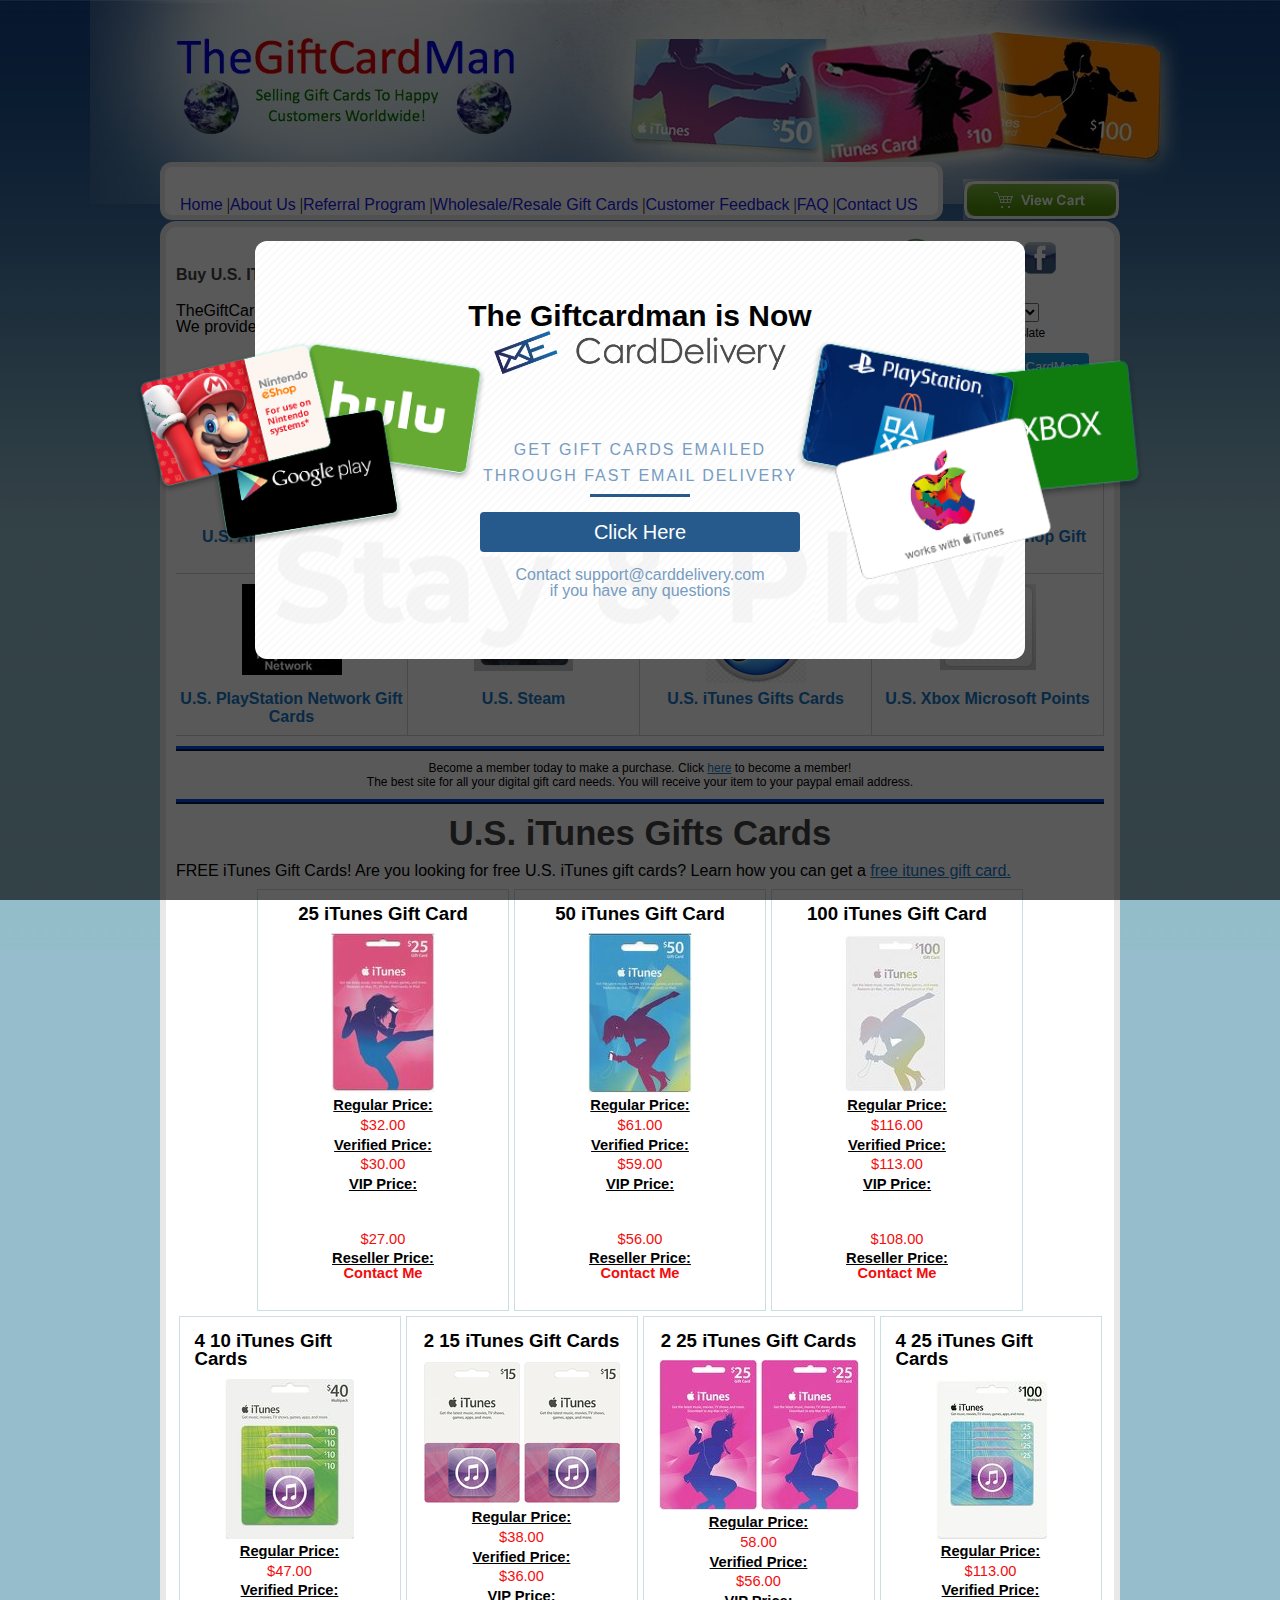
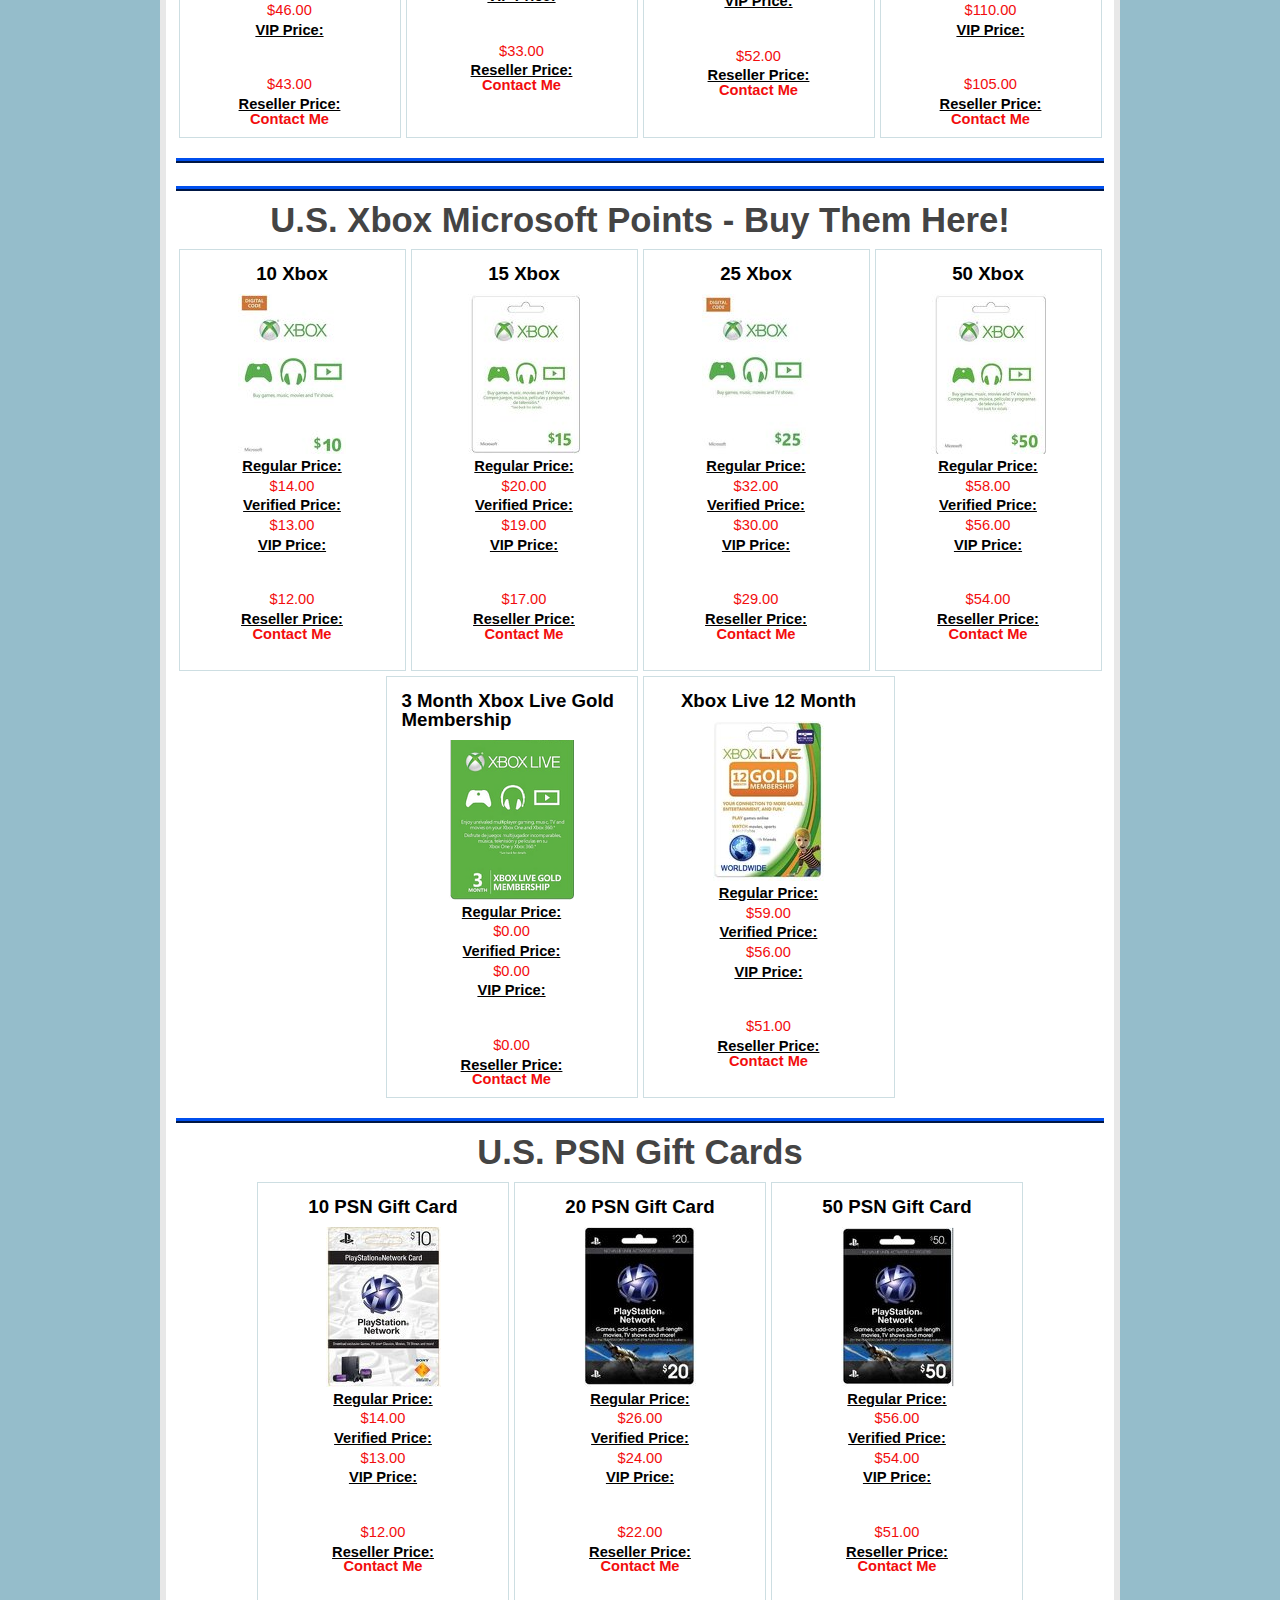
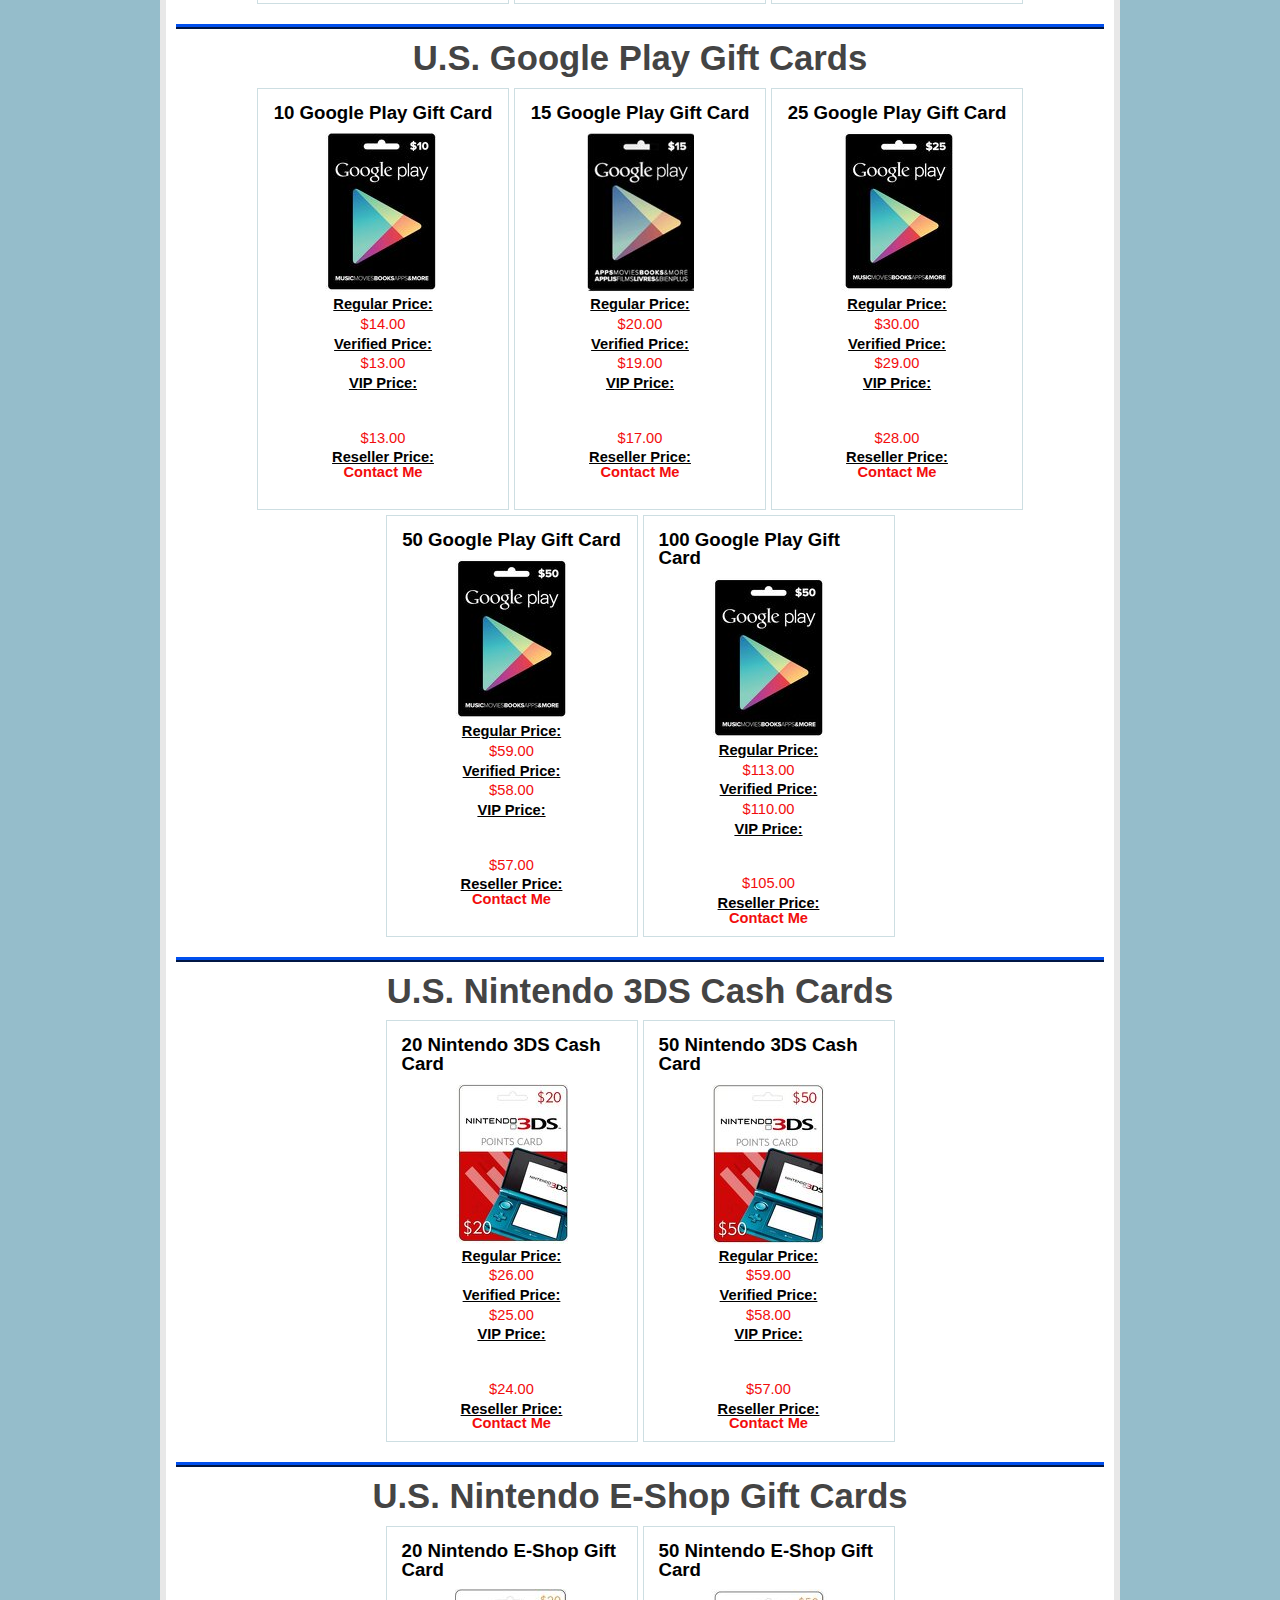
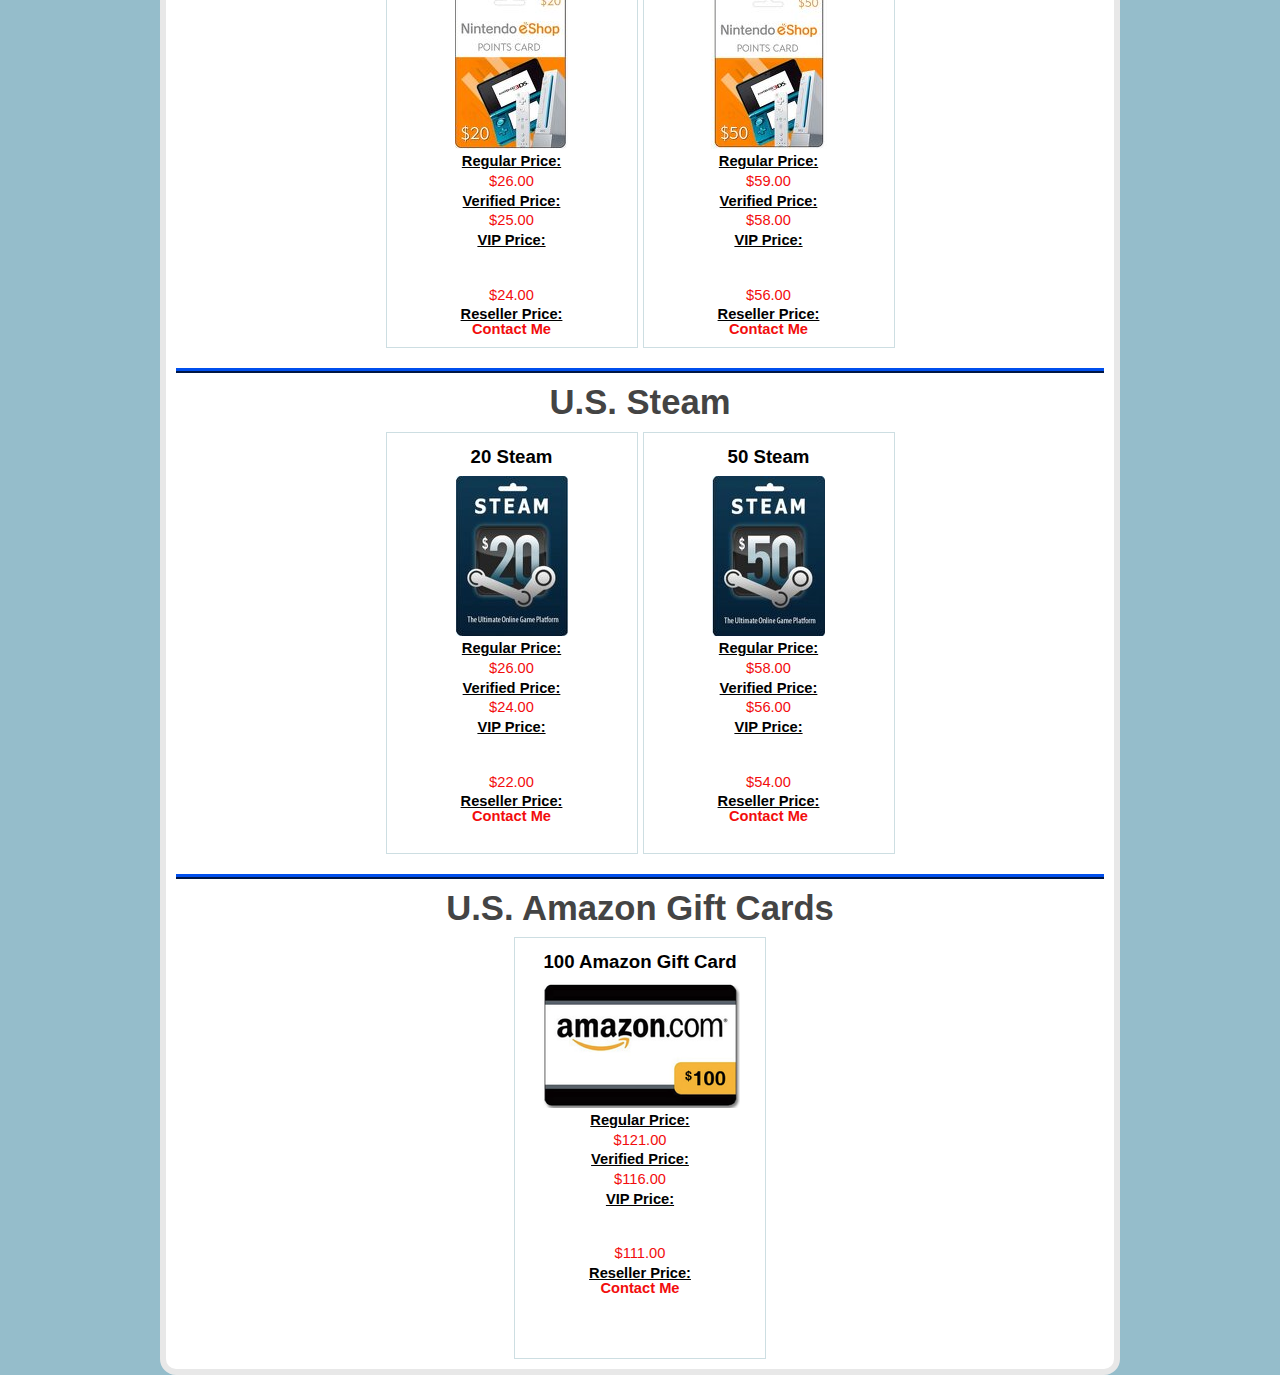
<file: index.html>
<!doctype html>
<html lang="en">
<head>
    <meta charset="UTF-8">
    <meta name="viewport"
          content="width=device-width, user-scalable=no, initial-scale=1.0, maximum-scale=1.0, minimum-scale=1.0">
    <meta http-equiv="X-UA-Compatible" content="ie=edge">
    <meta http-equiv="Content-Type" content="text/html; charset=UTF-8">
    <meta name="robots" content="all">
    <meta name="revisit-after" content="1 day">
    <meta name="keywords" content="100 Amazon Gift Card">
    <meta name="description" content="100 iTunes Gift Card">
    <meta name="google-site-verification" content="bdYinHt6f5R8F35tNb9JgwyS_Q4tJXTi-Qw-qwZHgeQ">
    <meta property="og:type" content="website" id="wf-meta-tag-og:type">
    <meta property="og:title" content="1001 25 iTunes Gift Card, US iTunes Gift Cards - Buy iTunes Gift Cards US"
          id="wf-meta-tag-og:title">
    <meta property="og:description" content="100 iTunes Gift Card" id="wf-meta-tag-og:description">
    <meta property="og:image" content="http://www.thegiftcardman.com/uploaded/images/25iTunes.jpg">
    <meta property="og:site_name" content="Play station, Nintendo and Xbox card codes." id="wf-meta-tag-og:site_name">
    <meta property="og:url" content="http://www.thegiftcardman.com/Home.html" id="wf-meta-tag-og:url">
    <title>1001 25 iTunes Gift Card, US iTunes Gift Cards - Buy iTunes Gift Cards US</title>
    <link rel="stylesheet" href="stylesheets/screen.css">
    <link rel="stylesheet" href="stylesheets/index.css">
</head>
<body>
<div class="crossing-popup-wrapper">
    <div class="crossing-popup">
        <div class="popup-header">The Giftcardman is Now</div>
        <div class="popup-logo"><img src="./assets/images/carddelivery-logo.png" alt=""></div>
        <img src="./assets/images/lt-cards.png" alt="" class="lt-cards">
        <img src="./assets/images/rt-cards.png" alt="" class="rt-cards">
        <div class="popup-info">
            <span class="popup-large-text">Get gift cards emailed</span>
            <span class="popup-large-text">Through fast email delivery</span>
            <div class="popup-devider"></div>
            <a href="https://carddelivery.com" class="popup-button">Click Here</a>
            <span class="popup-small-text" style="margin-top: 15px">
                    Contact support@carddelivery.com
                </span>
            <span class="popup-small-text">
                    if you have any questions
                </span>
        </div>
    </div>
</div>

<div class="fullWrapper">
    <header>
        <div class="controls-wrapper">
            <div class="controls">
                <nav>
                    <a href="">Home</a>
                    |<a href="">About Us</a>
                    |<a href="">Referral Program</a>
                    |<a href="">Wholesale/Resale Gift Cards</a>
                    |<a href="">Customer Feedback</a>
                    |<a href="">FAQ</a>
                    |<a href="">Contact US</a>
                </nav>
                <img src="./assets/images/viewcart.png" alt="" class="cart-btn">
            </div>
        </div>
    </header>

    <main>
        <div class="info-block">
            <div class="info">
                <div class="title">Buy U.S. ITunes Gift Cards</div>
                <div class="content">
                    TheGiftCardMan.com is where you can buy U.S. iTunes gift cards online. Looking for US itunes?</br>
                    We provide international service. You receive your iTunes gift cards digitally.
                </div>
            </div>
            <div class="soc">
                <div class="item">
                    <img src="./assets/images/callme.png" style="width: 124px; height: 46px" alt="">
                    <img src="./assets/images/facebook.png" style="width: 40px;height: 42px" alt="">
                </div>
                <div class="item">
                    <div class="select language"></div>
                </div>
                <div class="item">
                    <div class="google">
                        <select name="" id="">
                            <option value="">Select Language</option>
                        </select>
                        <div class="google-info">
                            <span>Powered by </span>
                            <img src="./assets/images/google.png" alt="">
                            <div style="font-size: 12px; font-width: bolder;">Translate</div>
                        </div>
                    </div>
                </div>

                <div class="item">
                    <div class="twitter">
                        <img src="./assets/images/twitter.png" alt="">
                        <span>Follow <b>@TheGiftCardMan</b></span>
                    </div>
                </div>
            </div>
        </div>

        <div class="partners">
            <div class="col">
                <div class="item">
                    <img src="./assets/images/getthumb.png" alt="">
                    <div class="link">
                        U.S. Amazon Gift Cards
                    </div>
                </div>
                <div class="item">
                    <img src="./assets/images/playstation.jpeg" alt="">
                    <div class="link">
                        U.S. PlayStation Network Gift Cards
                    </div>
                </div>
            </div>
            <div class="col">
                <div class="item">
                    <img src="./assets/images/playmarket.png" alt="">
                    <div class="link">
                        U.S. Google Play Gift <br>Cards
                    </div>
                </div>
                <div class="item">
                    <img src="./assets/images/ussteam.jpeg" alt="">
                    <div class="link">
                        U.S. Steam
                    </div>
                </div>
            </div>
            <div class="col">
                <div class="item">
                    <img src="./assets/images/nintendo.png" alt="">
                    <div class="link">
                        U.S. Nintendo 3DS Cash Cards
                    </div>
                </div>
                <div class="item">
                    <img src="./assets/images/itunes.png" alt="">
                    <div class="link">
                        U.S. iTunes Gifts Cards
                    </div>
                </div>
            </div>
            <div class="col">
                <div class="item">
                    <img src="./assets/images/nintendoShop.jpeg" alt="">
                    <div class="link">
                        U.S. Nintendo E-Shop Gift Cards
                    </div>
                </div>
                <div class="item">
                    <img src="./assets/images/xbox.jpeg" alt="">
                    <div class="link">
                        U.S. Xbox Microsoft Points
                    </div>
                </div>
            </div>
        </div>
        <div class="purchase-info">
            <p>Become a member today to make a purchase. Click <a href="#">here</a> to become a member!</p>
            <p>The best site for all your digital gift card needs. You will receive your item to your paypal email
                address.</p>
        </div>

        <div class="products">
            <div class="block">
                <h1 class="block-title">U.S. iTunes Gifts Cards</h1>
                <div class="block-info">
                    FREE iTunes Gift Cards! Are you looking for free U.S. iTunes gift cards? Learn how you can get a
                    <a href="#">free itunes gift card.</a>
                </div>

                <div class="items">
                    <div class="row">
                        <div class="item">
                            <meta itemprop="description" content="Give the gift of one-stop entertainment. Each code is redeemable for music, movies, TV shows, games, apps, and more on the iTunes Store, the iBookstore, the App Store, and the Mac App Store. &nbsp; • Code delivered via email. • Compatible with iTunes for Mac or Windows. • No returns or refunds on iTunes Gift Cards. • Good for the U.S. iTunes Store only. ">
                            <meta itemprop="sku" content="1001">
                            <link itemprop="url" href="https://www.thegiftcardman.com/m7/1001--25-itunes-gift-card.html">
                            <div class="name">25 iTunes Gift Card</div>
                            <img
                                src="./assets/images/25itunes.jpeg"
                                title="25 iTunes Gift Card"
                                alt="25 iTunes Gift Card"
                            >
                            <u class="price-title">Regular Price:</u>
                            <div class="price">$32.00</div>
                            <u class="price-title">Verified Price:</u>
                            <div class="price">$30.00</div>
                            <u class="price-title">VIP Price:</u>
                            <div class="price" style="margin-top: 40px">$27.00</div>
                            <u class="price-title">Reseller Price:</u>
                            <div class="contact">Contact Me</div>
                        </div>

                        <div class="item">
                            <meta itemprop="description" content="Take your gaming to the next level with the exclusive content and exciting downloads of PlayStation Plus. This subscription card puts 3 months' worth of full-game trials, exclusive offers, free games, early demos and betas and much more right at your fingertips — and right through your PlayStation 3, PlayStation 4 and PS Vita — for the incredible gaming experience you've always wanted. &nbsp; Get ready to enjoy an array of thrilling features that are available exclusively to PlayStation Plus members. Access exciting new titles each month that are added to the Instant Game Collection. Save up to 3GB of your gaming data with the online game save storage, save time with automatic game updates and enjoy early access to select betas and game demos. Get ready for premium features, thrilling games and amazing discounts as a PlayStation Plus member. &nbsp; •New Games every month with Instant Game Collection. •Next-generation online multiplayer on the PS4 system. •One membership will extend to your PS4, PS3, and PS Vita systems. •Free hit games on your PS4, PS3, and PS Vita systems, with new free games added every month •Online Multiplayer on the PS4 system •One membership works across PS4, PS3 and PS Vita systems •PS Plus Membership can be stacked •E-mail Delivery ">
                            <meta itemprop="sku" content="1002">
                            <link itemprop="url" href="https://www.thegiftcardman.com/m7/1002--50-itunes-gift-card.html">
                            <div class="name">50 iTunes Gift Card</div>
                            <img
                                src="./assets/images/50itunes.jpeg"
                                title="50 iTunes Gift Card"
                                alt="50 iTunes Gift Card"
                            >
                            <u class="price-title">Regular Price:</u>
                            <div class="price">$61.00</div>
                            <u class="price-title">Verified Price:</u>
                            <div class="price">$59.00</div>
                            <u class="price-title">VIP Price:</u>
                            <div class="price" style="margin-top: 40px">$56.00</div>
                            <u class="price-title">Reseller Price:</u>
                            <div class="contact">Contact Me</div>
                        </div>

                        <div class="item">
                            <meta itemprop="description" content="Give the gift of one-stop entertainment. Each code is redeemable for music, movies, TV shows, games, apps, and more on the iTunes Store, the iBookstore, the App Store, and the Mac App Store. &nbsp; • Code delivered via email. • Compatible with iTunes for Mac or Windows. • No returns or refunds on iTunes Gift Cards. • Good for the U.S. iTunes Store only. ">
                            <meta itemprop="sku" content="1003">
                            <link itemprop="url" href="https://www.thegiftcardman.com/m7/1003--100-itunes-gift-card.html">
                            <div class="name">100 iTunes Gift Card</div>
                            <img
                                src="./assets/images/100itunes.jpeg"
                                title="100 iTunes Gift Card"
                                alt="100 iTunes Gift Card"
                            >
                            <u class="price-title">Regular Price:</u>
                            <div class="price">$116.00</div>
                            <u class="price-title">Verified Price:</u>
                            <div class="price">$113.00</div>
                            <u class="price-title">VIP Price:</u>
                            <div class="price" style="margin-top: 40px">$108.00</div>
                            <u class="price-title">Reseller Price:</u>
                            <div class="contact">Contact Me</div>
                        </div>
                    </div>

                    <div class="row">
                        <div class="item">
                            <meta itemprop="description" content="Give the gift of one-stop entertainment. Each code is redeemable for music, movies, TV shows, games, apps, and more on the iTunes Store, the iBookstore, the App Store, and the Mac App Store. &nbsp; • Code delivered via email. • Compatible with iTunes for Mac or Windows. • No returns or refunds on iTunes Gift Cards. • Good for the U.S. iTunes Store only. ">
                            <meta itemprop="sku" content="0998">
                            <link itemprop="url" href="https://www.thegiftcardman.com/m7/0998--4-10-itunes-gift-cards.html">
                            <div class="name">4 10 iTunes Gift Cards</div>
                            <img
                                src="./assets/images/4-10itunes.jpeg"
                                title="4 10 iTunes Gift Cards"
                                alt="4 10 iTunes Gift Cards"
                            >
                            <u class="price-title">Regular Price:</u>
                            <div class="price">$47.00</div>
                            <u class="price-title">Verified Price:</u>
                            <div class="price">$46.00</div>
                            <u class="price-title">VIP Price:</u>
                            <div class="price" style="margin-top: 40px">$43.00</div>
                            <u class="price-title">Reseller Price:</u>
                            <div class="contact">Contact Me</div>
                        </div>

                        <div class="item">
                            <meta itemprop="description" content="Give the gift of one-stop entertainment. Each code is redeemable for music, movies, TV shows, games, apps, and more on the iTunes Store, the iBookstore, the App Store, and the Mac App Store. &nbsp; • Code delivered via email. • Compatible with iTunes for Mac or Windows. • No returns or refunds on iTunes Gift Cards. • Good for the U.S. iTunes Store only. ">
                            <meta itemprop="sku" content="1000(clone)">
                            <link itemprop="url" href="https://www.thegiftcardman.com/m7/1000%28clone%29--2-15-itunes-gift-cards.html">
                            <div class="name">2 15 iTunes Gift Cards</div>
                            <img
                                src="./assets/images/2-15itunes.png"
                                title="2 15 iTunes Gift Cards"
                                alt="2 15 iTunes Gift Cards"
                            >
                            <u class="price-title">Regular Price:</u>
                            <div class="price">$38.00</div>
                            <u class="price-title">Verified Price:</u>
                            <div class="price">$36.00</div>
                            <u class="price-title">VIP Price:</u>
                            <div class="price" style="margin-top: 40px">$33.00</div>
                            <u class="price-title">Reseller Price:</u>
                            <div class="contact">Contact Me</div>
                        </div>

                        <div class="item">
                            <meta itemprop="sku" content="1034">
                            <link itemprop="url" href="https://www.thegiftcardman.com/m7/1034--2-25-itunes-gift-cards.html">
                            <div class="name">2 25 iTunes Gift Cards</div>
                            <img
                                src="./assets/images/2-25itunes.jpeg"
                                title="2 25 iTunes Gift Cards"
                                alt="2 25 iTunes Gift Cards"
                            >
                            <u class="price-title">Regular Price:</u>
                            <div class="price">58.00</div>
                            <u class="price-title">Verified Price:</u>
                            <div class="price">$56.00</div>
                            <u class="price-title">VIP Price:</u>
                            <div class="price" style="margin-top: 40px">$52.00</div>
                            <u class="price-title">Reseller Price:</u>
                            <div class="contact">Contact Me</div>
                        </div>

                        <div class="item">
                            <meta itemprop="sku" content="1033">
                            <link itemprop="url" href="https://www.thegiftcardman.com/m7/1033--4-25-itunes-gift-cards.html">
                            <div class="name">4 25 iTunes Gift Cards</div>
                            <img
                                src="./assets/images/4-25itunes.jpeg"
                                title="4 25 iTunes Gift Cards"
                                alt="4 25 iTunes Gift Cards"
                            >
                            <u class="price-title">Regular Price:</u>
                            <div class="price">$113.00</div>
                            <u class="price-title">Verified Price:</u>
                            <div class="price">$110.00</div>
                            <u class="price-title">VIP Price:</u>
                            <div class="price" style="margin-top: 40px">$105.00</div>
                            <u class="price-title">Reseller Price:</u>
                            <div class="contact">Contact Me</div>
                        </div>
                    </div>
                </div>
            </div>
            <div class="double-devider"></div>

            <div class="block">
                <h1 class="block-title">U.S. Xbox Microsoft Points - Buy Them Here!</h1>

                <div class="items">
                    <div class="row">
                        <div class="item">
                            <meta itemprop="description" content="Get an Xbox gift card for games and entertainment on Xbox One, Xbox 360, other select Microsoft online stores, and Windows Phone 8. Buy the latest games, map packs, music, movies, TV shows and more.* And on Xbox One, buy and download full blockbuster games the day they hit retail shelves. Great as a gift, allowance, or credit card alternative. Why to Buy Get an Xbox gift card for games and entertainment on Xbox One, Xbox 360, other select Microsoft online stores , and Windows Phone 8 Buy the latest games, map packs, music, movies, TV shows and more* On Xbox One, buy and download full blockbuster games the day they hit retail shelves Great as a gift, allowance, or credit card alternative Music: Only for purchase of individual tracks &amp; music pass on Windows 8.1; or music pass on Xbox One (Xbox Live Gold required). Value:&nbsp; $10.00 Delivery Method:&nbsp; E-mail &nbsp; ">
                            <meta itemprop="sku" content="1028">
                            <link itemprop="url" href="https://www.thegiftcardman.com/m7/1028--10-xbox.html">
                            <div class="name">10 Xbox</div>
                            <img
                                src="./assets/images/10-xbox.jpeg "
                                title="10 Xbox"
                                alt="10 Xbox"
                            >
                            <u class="price-title">Regular Price:</u>
                            <div class="price">$14.00</div>
                            <u class="price-title">Verified Price:</u>
                            <div class="price">$13.00</div>
                            <u class="price-title">VIP Price:</u>
                            <div class="price" style="margin-top: 40px">$12.00</div>
                            <u class="price-title">Reseller Price:</u>
                            <div class="contact">Contact Me</div>
                        </div>

                        <div class="item">
                            <meta itemprop="description" content="Get an Xbox gift card for games and entertainment on Xbox One, Xbox 360, other select Microsoft online stores, and Windows Phone 8. Buy the latest games, map packs, music, movies, TV shows and more.* And on Xbox One, buy and download full blockbuster games the day they hit retail shelves. Great as a gift, allowance, or credit card alternative. Why to Buy Get an Xbox gift card for games and entertainment on Xbox One, Xbox 360, other select Microsoft online stores , and Windows Phone 8 Buy the latest games, map packs, music, movies, TV shows and more* On Xbox One, buy and download full blockbuster games the day they hit retail shelves Great as a gift, allowance, or credit card alternative Music: Only for purchase of individual tracks &amp; music pass on Windows 8.1; or music pass on Xbox One (Xbox Live Gold required). Value:&nbsp; $15.00 Delivery Method:&nbsp; E-mail &nbsp; ">
                            <meta itemprop="sku" content="1029">
                            <link itemprop="url" href="https://www.thegiftcardman.com/m7/1029--15-xbox.html">
                            <div class="name">15 Xbox</div>
                            <img
                                src="./assets/images/15-xbox.jpeg"
                                title="15 Xbox"
                                alt="15 Xbox"
                            >
                            <u class="price-title">Regular Price:</u>
                            <div class="price">$20.00</div>
                            <u class="price-title">Verified Price:</u>
                            <div class="price">$19.00</div>
                            <u class="price-title">VIP Price:</u>
                            <div class="price" style="margin-top: 40px">$17.00</div>
                            <u class="price-title">Reseller Price:</u>
                            <div class="contact">Contact Me</div>
                        </div>

                        <div class="item">
                            <meta itemprop="description" content="Get an Xbox gift card for games and entertainment on Xbox One, Xbox 360, other select Microsoft online stores, and Windows Phone 8. Buy the latest games, map packs, music, movies, TV shows and more.* And on Xbox One, buy and download full blockbuster games the day they hit retail shelves. Great as a gift, allowance, or credit card alternative. Why to Buy Get an Xbox gift card for games and entertainment on Xbox One, Xbox 360, other select Microsoft online stores , and Windows Phone 8 Buy the latest games, map packs, music, movies, TV shows and more* On Xbox One, buy and download full blockbuster games the day they hit retail shelves Great as a gift, allowance, or credit card alternative Music: Only for purchase of individual tracks &amp; music pass on Windows 8.1; or music pass on Xbox One (Xbox Live Gold required). Value:&nbsp; $25.00 Delivery Method:&nbsp; E-mail &nbsp; ">
                            <meta itemprop="sku" content="1030">
                            <link itemprop="url" href="https://www.thegiftcardman.com/m7/1030--25-xbox.html">
                            <div class="name">25 Xbox</div>
                            <img
                                src="./assets/images/25-xbox.jpeg"
                                title="25 Xbox"
                                alt="25 Xbox"
                            >
                            <u class="price-title">Regular Price:</u>
                            <div class="price">$32.00</div>
                            <u class="price-title">Verified Price:</u>
                            <div class="price">$30.00</div>
                            <u class="price-title">VIP Price:</u>
                            <div class="price" style="margin-top: 40px">$29.00</div>
                            <u class="price-title">Reseller Price:</u>
                            <div class="contact">Contact Me</div>
                        </div>

                        <div class="item">
                            <meta itemprop="description" content="Get an Xbox gift card for games and entertainment on Xbox One, Xbox 360, other select Microsoft online stores, and Windows Phone 8. Buy the latest games, map packs, music, movies, TV shows and more.* And on Xbox One, buy and download full blockbuster games the day they hit retail shelves. Great as a gift, allowance, or credit card alternative. Why to Buy &nbsp; Get an Xbox gift card for games and entertainment on Xbox One, Xbox 360, other select Microsoft online stores , and Windows Phone 8 Buy the latest games, map packs, music, movies, TV shows and more* On Xbox One, buy and download full blockbuster games the day they hit retail shelves Great as a gift, allowance, or credit card alternative Music: Only for purchase of individual tracks &amp; music pass on Windows 8.1; or music pass on Xbox One (Xbox Live Gold required). Value:&nbsp; $50.00 Delivery Method:&nbsp; E-mail ">
                            <meta itemprop="sku" content="1030(clone)">
                            <link itemprop="url" href="https://www.thegiftcardman.com/m7/1030%28clone%29--50-xbox.html">
                            <div class="name">50 Xbox</div>
                            <img
                                src="./assets/images/50-xbox.jpeg"
                                title="50 Xbox"
                                alt="50 Xbox"
                            >
                            <u class="price-title">Regular Price:</u>
                            <div class="price">$58.00</div>
                            <u class="price-title">Verified Price:</u>
                            <div class="price">$56.00</div>
                            <u class="price-title">VIP Price:</u>
                            <div class="price" style="margin-top: 40px">$54.00</div>
                            <u class="price-title">Reseller Price:</u>
                            <div class="contact">Contact Me</div>
                        </div>
                    </div>

                    <div class="row">
                        <div class="item">
                            <meta itemprop="description" content="Xbox Live Gold is your ticket to the most exciting social entertainment network in the world. Experience unrivaled multiplayer gaming, with blockbuster franchises such as Halo, Forza Motorsport and Kinect Sports. Watch HD movies, TV shows, Live events, music and sports. Enjoy premier entertainment apps and Internet Explorer. Plus, take advantage of member deals and exclusives. And only on Xbox One Get TV shows and movies that are tailored for you, discover what’s popular, and watch your favorite shows with the OneGuide Smarter matchmaking that happens in the background Make and receive video calls in 1080p HD with Skype on your TV Capture epic moments with Game DVR and easily create high quality videos to share with the world Anyone in your home can access many Gold benefits like unlimited multiplayer on your Xbox One &nbsp; ">
                            <meta itemprop="sku" content="1031">
                            <link itemprop="url" href="https://www.thegiftcardman.com/m7/1031--3-month-xbox-live-gold-membership.html">
                            <div class="name">3 Month Xbox Live Gold Membership</div>
                            <img
                                src="./assets/images/3-month-xbox.png"
                                title="3 Month Xbox Live Gold Membership"
                                alt="3 Month Xbox Live Gold Membership"
                            >
                            <u class="price-title">Regular Price:</u>
                            <div class="price">$0.00</div>
                            <u class="price-title">Verified Price:</u>
                            <div class="price">$0.00</div>
                            <u class="price-title">VIP Price:</u>
                            <div class="price" style="margin-top: 40px">$0.00</div>
                            <u class="price-title">Reseller Price:</u>
                            <div class="contact">Contact Me</div>
                        </div>

                        <div class="item">
                            <meta itemprop="description" content="Xbox Live Gold is your ticket to the most exciting social entertainment network in the world. Experience unrivaled multiplayer gaming, with blockbuster franchises such as Halo, Forza Motorsport and Kinect Sports. Watch HD movies, TV shows, Live events, music and sports. Enjoy premier entertainment apps and Internet Explorer. Plus, take advantage of member deals and exclusives. And only on Xbox One &nbsp; Get TV shows and movies that are tailored for you, discover what’s popular, and watch your favorite shows with the OneGuide Smarter matchmaking that happens in the background Make and receive video calls in 1080p HD with Skype on your TV Capture epic moments with Game DVR and easily create high quality videos to share with the world Anyone in your home can access many Gold benefits like unlimited multiplayer on your Xbox One Delivery Method:&nbsp; E-mail ">
                            <meta itemprop="sku" content="1006">
                            <link itemprop="url" href="https://www.thegiftcardman.com/m7/1006--xbox-live-12-month.html">
                            <div class="name">Xbox Live 12 Month</div>
                            <img
                                src="./assets/images/12-month-xbox.jpeg"
                                title="Xbox Live 12 Month"
                                alt="Xbox Live 12 Month"
                            >
                            <u class="price-title">Regular Price:</u>
                            <div class="price">$59.00</div>
                            <u class="price-title">Verified Price:</u>
                            <div class="price">$56.00</div>
                            <u class="price-title">VIP Price:</u>
                            <div class="price" style="margin-top: 40px">$51.00</div>
                            <u class="price-title">Reseller Price:</u>
                            <div class="contact">Contact Me</div>
                        </div>
                    </div>
                </div>
            </div>

            <div class="devider"></div>

            <div class="block">
                <h1 class="block-title">U.S. PSN Gift Cards</h1>

                <div class="items">
                    <div class="row">
                        <div class="item">
                            <meta itemprop="description" content="&nbsp; • Download the latest games and add-ons — PlayStation®Network Cards allow you to download tons of great PS3® Games, PS Vita games, exclusive PSN titles,and expand your gaming experiences with new DLC. • Access your favorite movies and music — Rent or purchase the latest and greatest movies and shows available, and choose from millions of songs and videos to stream instantly to your favorite devices. • Connect with millions and start playing — Take your games to the next level by downloading the latest multiplayer maps, missions, and characters to play online with friends and tons of other PlayStation® gamers&nbsp; &nbsp; Dollar Value: $10.00 Model Compatibility: PlayStation3 (PS3) / Playstation4 (PS4) Rechargeable: No Delivery Method: E-mail ">
                            <meta itemprop="sku" content="1009a">
                            <link itemprop="url" href="https://www.thegiftcardman.com/m7/1009a--10-psn-gift-card.html">
                            <div class="name">10 PSN Gift Card</div>
                            <img
                                src="./assets/images/10-psn.jpeg"
                                title="10 PSN Gift Card "
                                alt="10 PSN Gift Card "
                            >
                            <u class="price-title">Regular Price:</u>
                            <div class="price">$14.00</div>
                            <u class="price-title">Verified Price:</u>
                            <div class="price">$13.00</div>
                            <u class="price-title">VIP Price:</u>
                            <div class="price" style="margin-top: 40px">$12.00</div>
                            <u class="price-title">Reseller Price:</u>
                            <div class="contact">Contact Me</div>
                        </div>
                        <div class="item">
                            <meta itemprop="description" content="• Download the latest games and add-ons — PlayStation®Network Cards allow you to download tons of great PS3® Games, PS Vita games, exclusive PSN titles,and expand your gaming experiences with new DLC. • Access your favorite movies and music — Rent or purchase the latest and greatest movies and shows available, and choose from millions of songs and videos to stream instantly to your favorite devices. • Connect with millions and start playing — Take your games to the next level by downloading the latest multiplayer maps, missions, and characters to play online with friends and tons of other PlayStation® gamers Dollar Value: $20.00 Model Compatibility: PlayStation3 (PS3) / Playstation4 (PS4) Rechargeable: No Delivery Method: E-mail &nbsp; ">
                            <meta itemprop="sku" content="1009b">
                            <link itemprop="url" href="https://www.thegiftcardman.com/m7/1009b--20-psn-gift-card.html">
                            <div class="name">20 PSN Gift Card</div>
                            <img
                                src="./assets/images/20-psn.jpeg"
                                title="20 PSN Gift Card"
                                alt="20 PSN Gift Card"
                            >
                            <u class="price-title">Regular Price:</u>
                            <div class="price">$26.00</div>
                            <u class="price-title">Verified Price:</u>
                            <div class="price">$24.00</div>
                            <u class="price-title">VIP Price:</u>
                            <div class="price" style="margin-top: 40px">$22.00</div>
                            <u class="price-title">Reseller Price:</u>
                            <div class="contact">Contact Me</div>
                        </div>
                        <div class="item">
                            <meta itemprop="description" content="• Download the latest games and add-ons — PlayStation®Network Cards allow you to download tons of great PS3® Games, PS Vita games, exclusive PSN titles,and expand your gaming experiences with new DLC. • Access your favorite movies and music — Rent or purchase the latest and greatest movies and shows available, and choose from millions of songs and videos to stream instantly to your favorite devices. • Connect with millions and start playing — Take your games to the next level by downloading the latest multiplayer maps, missions, and characters to play online with friends and tons of other PlayStation® gamers Dollar Value: $50.00 Model Compatibility: PlayStation3 (PS3) / Playstation4 (PS4) Rechargeable: No Delivery Method: E-mail &nbsp; ">
                            <meta itemprop="sku" content="1010">
                            <link itemprop="url" href="https://www.thegiftcardman.com/m7/1010--50-psn-gift-card.html">
                            <div class="name">50 PSN Gift Card</div>
                            <img
                                src="./assets/images/50-psn.jpeg"
                                title="50 PSN Gift Card"
                                alt="50 PSN Gift Card"
                            >
                            <u class="price-title">Regular Price:</u>
                            <div class="price">$56.00</div>
                            <u class="price-title">Verified Price:</u>
                            <div class="price">$54.00</div>
                            <u class="price-title">VIP Price:</u>
                            <div class="price" style="margin-top: 40px">$51.00</div>
                            <u class="price-title">Reseller Price:</u>
                            <div class="contact">Contact Me</div>
                        </div>
                    </div>
                </div>
            </div>

            <div class="devider"></div>

            <div class="block">
                <h1 class="block-title">U.S. Google Play Gift Cards</h1>

                <div class="items">
                    <div class="row">
                        <div class="item">
                            <meta itemprop="description" content="&nbsp; Now your favorite music, books, movies, apps, and games are all in one place that's accessible from the Web and any Android device All your entertainment in one place Google Play is your one-stop shop for all your favorite entertainment. With over 500,000 apps, millions of songs and books, and thousands of movies, Google Play has something for everyone. Before you decide what you want, sample a song or book for free, view app ratings, reviews, and screenshots, or watch a movie trailer. Google Play is a more connected, powerful experience. The power of the cloud How cool would it be if your entertainment were just available anywhere? Now it is. Buy a book on your Android phone and read it on the web at play.google.com. Buy a new album on your Android tablet and listen to it on your desktop at work. Rent a movie online and watch it anywhere on your phone. That’s the beauty of the cloud. You can read, listen and watch all your favorite content anywhere you want. No software required and no wires or syncing needed, and the best part - the cloud is free to us. Dollar Value: 10 Rechargeable: No Places of Redemption: Google Play Delivery Method: E-mail ">
                            <meta itemprop="sku" content="1013">
                            <link itemprop="url" href="https://www.thegiftcardman.com/m7/1013--10-google-play-gift-card.html">
                            <div class="name">10 Google Play Gift Card</div>
                            <img
                                src="./assets/images/10-google-play.jpeg"
                                title="10 Google Play Gift Card "
                                alt="10 Google Play Gift Card "
                            >
                            <u class="price-title">Regular Price:</u>
                            <div class="price">$14.00</div>
                            <u class="price-title">Verified Price:</u>
                            <div class="price">$13.00</div>
                            <u class="price-title">VIP Price:</u>
                            <div class="price" style="margin-top: 40px">$13.00</div>
                            <u class="price-title">Reseller Price:</u>
                            <div class="contact">Contact Me</div>
                        </div>
                        <div class="item">
                            <meta itemprop="description" content="Now your favorite music, books, movies, apps, and games are all in one place that's accessible from the Web and any Android device All your entertainment in one place Google Play is your one-stop shop for all your favorite entertainment. With over 500,000 apps, millions of songs and books, and thousands of movies, Google Play has something for everyone. Before you decide what you want, sample a song or book for free, view app ratings, reviews, and screenshots, or watch a movie trailer. Google Play is a more connected, powerful experience. The power of the cloud How cool would it be if your entertainment were just available anywhere? Now it is. Buy a book on your Android phone and read it on the web at play.google.com. Buy a new album on your Android tablet and listen to it on your desktop at work. Rent a movie online and watch it anywhere on your phone. That’s the beauty of the cloud. You can read, listen and watch all your favorite content anywhere you want. No software required and no wires or syncing needed, and the best part - the cloud is free to us. Dollar Value: $15.00 Rechargeable: No Places of Redemption: Google Play Delivery Method: E-mail &nbsp; ">
                            <meta itemprop="sku" content="1026">
                            <link itemprop="url" href="https://www.thegiftcardman.com/m7/1026--15-google-play-gift-card.html">
                            <div class="name">15 Google Play Gift Card</div>
                            <img
                                src="./assets/images/15-google-play.jpeg"
                                title="15 Google Play Gift Card "
                                alt="15 Google Play Gift Card "
                            >
                            <u class="price-title">Regular Price:</u>
                            <div class="price">$20.00</div>
                            <u class="price-title">Verified Price:</u>
                            <div class="price">$19.00</div>
                            <u class="price-title">VIP Price:</u>
                            <div class="price" style="margin-top: 40px">$17.00</div>
                            <u class="price-title">Reseller Price:</u>
                            <div class="contact">Contact Me</div>
                        </div>
                        <div class="item">
                            <meta itemprop="description" content="&nbsp; Now your favorite music, books, movies, apps, and games are all in one place that's accessible from the Web and any Android device All your entertainment in one place Google Play is your one-stop shop for all your favorite entertainment. With over 500,000 apps, millions of songs and books, and thousands of movies, Google Play has something for everyone. Before you decide what you want, sample a song or book for free, view app ratings, reviews, and screenshots, or watch a movie trailer. Google Play is a more connected, powerful experience. The power of the cloud How cool would it be if your entertainment were just available anywhere? Now it is. Buy a book on your Android phone and read it on the web at play.google.com. Buy a new album on your Android tablet and listen to it on your desktop at work. Rent a movie online and watch it anywhere on your phone. That’s the beauty of the cloud. You can read, listen and watch all your favorite content anywhere you want. No software required and no wires or syncing needed, and the best part - the cloud is free to us. Dollar Value: $25.00 Rechargeable: No Places of Redemption: Google Play Delivery Method: E-mail ">
                            <meta itemprop="sku" content="1014">
                            <link itemprop="url" href="https://www.thegiftcardman.com/m7/1014--25-google-play-gift-card.html">
                            <div class="name">25 Google Play Gift Card</div>
                            <img
                                src="./assets/images/25-google-play.jpeg"
                                title="25 Google Play Gift Card "
                                alt="25 Google Play Gift Card "
                            >
                            <u class="price-title">Regular Price:</u>
                            <div class="price">$30.00</div>
                            <u class="price-title">Verified Price:</u>
                            <div class="price">$29.00</div>
                            <u class="price-title">VIP Price:</u>
                            <div class="price" style="margin-top: 40px">$28.00</div>
                            <u class="price-title">Reseller Price:</u>
                            <div class="contact">Contact Me</div>
                        </div>
                    </div>

                    <div class="row">
                        <div class="item">
                            <meta itemprop="description" content="&nbsp; Now your favorite music, books, movies, apps, and games are all in one place that's accessible from the Web and any Android device All your entertainment in one place Google Play is your one-stop shop for all your favorite entertainment. With over 500,000 apps, millions of songs and books, and thousands of movies, Google Play has something for everyone. Before you decide what you want, sample a song or book for free, view app ratings, reviews, and screenshots, or watch a movie trailer. Google Play is a more connected, powerful experience. The power of the cloud How cool would it be if your entertainment were just available anywhere? Now it is. Buy a book on your Android phone and read it on the web at play.google.com. Buy a new album on your Android tablet and listen to it on your desktop at work. Rent a movie online and watch it anywhere on your phone. That’s the beauty of the cloud. You can read, listen and watch all your favorite content anywhere you want. No software required and no wires or syncing needed, and the best part - the cloud is free to us. Dollar Value: $50.00 Rechargeable: No Places of Redemption: Google Play Delivery Method: E-mail &nbsp; ">
                            <meta itemprop="sku" content="1015">
                            <link itemprop="url" href="https://www.thegiftcardman.com/m7/1015--50-google-play-gift-card.html">
                            <div class="name">50 Google Play Gift Card</div>
                            <img
                                src="./assets/images/50-google-play.jpeg"
                                title="50 Google Play Gift Card "
                                alt="50 Google Play Gift Card "
                            >
                            <u class="price-title">Regular Price:</u>
                            <div class="price">$59.00</div>
                            <u class="price-title">Verified Price:</u>
                            <div class="price">$58.00</div>
                            <u class="price-title">VIP Price:</u>
                            <div class="price" style="margin-top: 40px">$57.00</div>
                            <u class="price-title">Reseller Price:</u>
                            <div class="contact">Contact Me</div>
                        </div>

                        <div class="item">
                            <meta itemprop="description" content="Now your favorite music, books, movies, apps, and games are all in one place that's accessible from the Web and any Android device All your entertainment in one place Google Play is your one-stop shop for all your favorite entertainment. With over 500,000 apps, millions of songs and books, and thousands of movies, Google Play has something for everyone. Before you decide what you want, sample a song or book for free, view app ratings, reviews, and screenshots, or watch a movie trailer. Google Play is a more connected, powerful experience. The power of the cloud How cool would it be if your entertainment were just available anywhere? Now it is. Buy a book on your Android phone and read it on the web at play.google.com. Buy a new album on your Android tablet and listen to it on your desktop at work. Rent a movie online and watch it anywhere on your phone. That’s the beauty of the cloud. You can read, listen and watch all your favorite content anywhere you want. No software required and no wires or syncing needed, and the best part - the cloud is free to us. Dollar Value: $100.00 Rechargeable: No Places of Redemption: Google Play Delivery Method: E-mail &nbsp; ">
                            <meta itemprop="sku" content="1027">
                            <link itemprop="url" href="https://www.thegiftcardman.com/m7/1027--100-google-play-gift-card.html">
                            <div class="name">100 Google Play Gift Card</div>
                            <img
                                src="./assets/images/100-google-play.jpeg"
                                title="100 Google Play Gift Card "
                                alt="100 Google Play Gift Card "
                            >
                            <u class="price-title">Regular Price:</u>
                            <div class="price">$113.00</div>
                            <u class="price-title">Verified Price:</u>
                            <div class="price">$110.00</div>
                            <u class="price-title">VIP Price:</u>
                            <div class="price" style="margin-top: 40px">$105.00</div>
                            <u class="price-title">Reseller Price:</u>
                            <div class="contact">Contact Me</div>
                        </div>
                    </div>
                </div>
            </div>

            <div class="devider"></div>

            <div class="block">
                <h1 class="block-title">U.S. Nintendo 3DS Cash Cards</h1>

                <div class="items">
                    <div class="row">
                        <div class="item">
                            <meta itemprop="description" content="&nbsp; The Wii U™ console, and Nintendo 3DS™ systems offer exciting downloadable games, applications and entertainment once you connect your game system to the Internet*. You can purchase both retail and download-only games, free demos, and applications to enhance your experience. These prepaid cards can be redeemed on any Wii U console Nintendo eShop or Nintendo 3DS Nintendo eShop—so get connected and start downloading today*. For more info about Nintendo games and systems, check out http://www.nintendo.com. * Broadband Internet access required. For more info, go to support.nintendo.com. Rechargeable: No Delivery Method: E-mail Value:&nbsp; $20.00 ">
                            <meta itemprop="sku" content="1018">
                            <link itemprop="url" href="https://www.thegiftcardman.com/m7/1018--20-nintendo-3ds-cash-card.html">
                            <div class="name">20 Nintendo 3DS Cash Card</div>
                            <img
                                src="./assets/images/20-nintendo.jpeg"
                                title="20 Nintendo 3DS Cash Card "
                                alt="20 Nintendo 3DS Cash Card "
                            >
                            <u class="price-title">Regular Price:</u>
                            <div class="price">$26.00</div>
                            <u class="price-title">Verified Price:</u>
                            <div class="price">$25.00</div>
                            <u class="price-title">VIP Price:</u>
                            <div class="price" style="margin-top: 40px">$24.00</div>
                            <u class="price-title">Reseller Price:</u>
                            <div class="contact">Contact Me</div>
                        </div>

                        <div class="item">
                            <meta itemprop="description" content="The Wii™ console, Nintendo 3DS™ system, and Nintendo DSi™ / Nintendo DSi XL™ systems all offer exciting downloadable games and applications once you connect your game system to the Internet*. With hundreds of titles available for each system at a great value, you'll find something great for any type of player. All you need to make a purchase and start playing is a points or pre-paid card unique to each system. &nbsp; • Dollar Value:&nbsp;&nbsp; $50.00 • Rechargeable: No • Delivery Method: E-mail ">
                            <meta itemprop="sku" content="1019">
                            <link itemprop="url" href="https://www.thegiftcardman.com/m7/1019--50-nintendo-3ds-cash-card.html">
                            <div class="name">50 Nintendo 3DS Cash Card</div>
                            <img
                                src="./assets/images/50-nintendo.jpeg"
                                title="50 Nintendo 3DS Cash Card "
                                alt="50 Nintendo 3DS Cash Card "
                            >
                            <u class="price-title">Regular Price:</u>
                            <div class="price">$59.00</div>
                            <u class="price-title">Verified Price:</u>
                            <div class="price">$58.00</div>
                            <u class="price-title">VIP Price:</u>
                            <div class="price" style="margin-top: 40px">$57.00</div>
                            <u class="price-title">Reseller Price:</u>
                            <div class="contact">Contact Me</div>
                        </div>
                    </div>
                </div>
            </div>

            <div class="devider"></div>

            <div class="block">
                <h1 class="block-title">U.S. Nintendo E-Shop Gift Cards</h1>

                <div class="items">
                    <div class="row">
                        <div class="item">
                            <meta itemprop="description" content="&nbsp; The Wii™ console, Nintendo 3DS™ system, and Nintendo DSi™ / Nintendo DSi XL™ systems all offer exciting downloadable games and applications once you connect your game system to the Internet*. With hundreds of titles available for each system at a great value, you'll find something great for any type of player. All you need to make a purchase and start playing is a points or pre-paid card unique to each system. Dollar Value: $20.00 Rechargeable: No Delivery Method: E-mail &nbsp; ">
                            <meta itemprop="sku" content="1020">
                            <link itemprop="url" href="https://www.thegiftcardman.com/m7/1020--20-nintendo-e-shop-gift-card.html">
                            <div class="name">20 Nintendo E-Shop Gift Card</div>
                            <img
                                src="./assets/images/20-nintendo-eshop.jpeg"
                                title="20 Nintendo E-Shop Gift Card "
                                alt="20 Nintendo E-Shop Gift Card "
                            >
                            <u class="price-title">Regular Price:</u>
                            <div class="price">$26.00</div>
                            <u class="price-title">Verified Price:</u>
                            <div class="price">$25.00</div>
                            <u class="price-title">VIP Price:</u>
                            <div class="price" style="margin-top: 40px">$24.00</div>
                            <u class="price-title">Reseller Price:</u>
                            <div class="contact">Contact Me</div>
                        </div>

                        <div class="item">
                            <meta itemprop="description" content="&nbsp; 50 Nintendo E-Shop Gift Card &nbsp; ">
                            <meta itemprop="sku" content="1021">
                            <link itemprop="url" href="https://www.thegiftcardman.com/m7/1021--50-nintendo-e-shop-gift-card.html">
                            <div class="name">50 Nintendo E-Shop Gift Card</div>
                            <img
                                src="./assets/images/50-nintendo-eshop.jpeg"
                                title="50 Nintendo E-Shop Gift Card "
                                alt="50 Nintendo E-Shop Gift Card "
                            >
                            <u class="price-title">Regular Price:</u>
                            <div class="price">$59.00</div>
                            <u class="price-title">Verified Price:</u>
                            <div class="price">$58.00</div>
                            <u class="price-title">VIP Price:</u>
                            <div class="price" style="margin-top: 40px">$56.00</div>
                            <u class="price-title">Reseller Price:</u>
                            <div class="contact">Contact Me</div>
                        </div>
                    </div>
                </div>
            </div>


            <div class="devider"></div>

            <div class="block">
                <h1 class="block-title">U.S. Steam</h1>

                <div class="items">
                    <div class="row">
                        <div class="item">
                            <meta itemprop="description"
                                  content="Steam Gift Cards and Wallet Codes are an easy way to put money into your own Steam Wallet or give the perfect gift of games to your friend or family member.&nbsp; Steam Gift Cards work just like a gift certificate, while Steam Wallet Codes work just like a game activation code both of which can be redeemed on Steam for the purchase of games, software, wallet credit, and any other item you can purchase on Steam. You can find Steam Gift Cards and Wallet Codes at retail stores across the World in a variety of denominations. Dollar Value: $20.00 Rechargeable: No Delivery Method: E-mail &nbsp; &nbsp; &nbsp; ">
                            <meta itemprop="sku" content="50steam">
                            <link itemprop="url" href="https://www.thegiftcardman.com/m7/50steam--50-steam.html">
                            <div class="name">20 Steam</div>
                            <img
                                src="./assets/images/20-steam.jpeg"
                                class="logo"
                                title="20 Steam " alt="20 Steam "
                            >
                            <u class="price-title">Regular Price:</u>
                            <div class="price">$26.00</div>
                            <u class="price-title">Verified Price:</u>
                            <div class="price">$24.00</div>
                            <u class="price-title">VIP Price:</u>
                            <div class="price" style="margin-top: 40px">$22.00</div>
                            <u class="price-title">Reseller Price:</u>
                            <div class="contact">Contact Me</div>
                        </div>

                        <div class="item">
                            <meta itemprop="description" content="Steam Gift Cards and Wallet Codes are an easy way to put money into your own Steam Wallet or give the perfect gift of games to your friend or family member.&nbsp; Steam Gift Cards work just like a gift certificate, while Steam Wallet Codes work just like a game activation code both of which can be redeemed on Steam for the purchase of games, software, wallet credit, and any other item you can purchase on Steam. You can find Steam Gift Cards and Wallet Codes at retail stores across the World in a variety of denominations. Dollar Value: $50.00 Rechargeable: No Delivery Method: E-mail &nbsp; &nbsp; ">
                            <meta itemprop="sku" content="20steam">
                            <link itemprop="url" href="https://www.thegiftcardman.com/m7/20steam--20-steam.html">
                            <div class="name">50 Steam</div>
                            <img
                                src="./assets/images/50-steam.jpeg"
                                class="logo"
                                title="50 Steam"
                                alt="50 Steam"
                            >
                            <u class="price-title">Regular Price:</u>
                            <div class="price">$58.00</div>
                            <u class="price-title">Verified Price:</u>
                            <div class="price">$56.00</div>
                            <u class="price-title">VIP Price:</u>
                            <div class="price" style="margin-top: 40px">$54.00</div>
                            <u class="price-title">Reseller Price:</u>
                            <div class="contact">Contact Me</div>
                        </div>
                    </div>
                </div>
            </div>

            <div class="devider"></div>

            <div class="block">
                <h1 class="block-title">U.S. Amazon Gift Cards</h1>

                <div class="items">
                    <div class="row">
                        <div class="item">
                            <meta itemprop="description" content="100 Amazon Gift Card ">
                            <meta itemprop="sku" content="999(clone)">
                            <link itemprop="url"
                                  href="https://www.thegiftcardman.com/m7/999%28clone%29--100-itunes-gift-card.html">
                            <div class="name">100 Amazon Gift Card</div>
                            <img
                                    title="100 Amazon Gift Card" alt="100 Amazon Gift Card"
                                    src="./assets/images/100-amazon.png"
                                    class="logo"
                            >
                            <u class="price-title">Regular Price:</u>
                            <div class="price">$121.00</div>
                            <u class="price-title">Verified Price:</u>
                            <div class="price">$116.00</div>
                            <u class="price-title">VIP Price:</u>
                            <div class="price" style="margin-top: 40px">$111.00</div>
                            <u class="price-title">Reseller Price:</u>
                            <div class="contact">Contact Me</div>
                        </div>
                    </div>
                </div>
            </div>

        </div>
    </main>

</div>
</body>
</html>
</file>
<file: stylesheets/screen.css>
/* Welcome to Compass.
 * In this file you should write your main styles. (or centralize your imports)
 * Import this file using the following HTML or equivalent:
 * <link href="/stylesheets/screen.css" media="screen, projection" rel="stylesheet" type="text/css" /> */
/* line 5, ../../../../../../../var/lib/gems/2.7.0/gems/compass-core-1.0.3/stylesheets/compass/reset/_utilities.scss */
html, body, div, span, applet, object, iframe,
h1, h2, h3, h4, h5, h6, p, blockquote, pre,
a, abbr, acronym, address, big, cite, code,
del, dfn, em, img, ins, kbd, q, s, samp,
small, strike, strong, sub, sup, tt, var,
b, u, i, center,
dl, dt, dd, ol, ul, li,
fieldset, form, label, legend,
table, caption, tbody, tfoot, thead, tr, th, td,
article, aside, canvas, details, embed,
figure, figcaption, footer, header, hgroup,
menu, nav, output, ruby, section, summary,
time, mark, audio, video {
  margin: 0;
  padding: 0;
  border: 0;
  font: inherit;
  font-size: 100%;
  vertical-align: baseline;
}

/* line 22, ../../../../../../../var/lib/gems/2.7.0/gems/compass-core-1.0.3/stylesheets/compass/reset/_utilities.scss */
html {
  line-height: 1;
}

/* line 24, ../../../../../../../var/lib/gems/2.7.0/gems/compass-core-1.0.3/stylesheets/compass/reset/_utilities.scss */
ol, ul {
  list-style: none;
}

/* line 26, ../../../../../../../var/lib/gems/2.7.0/gems/compass-core-1.0.3/stylesheets/compass/reset/_utilities.scss */
table {
  border-collapse: collapse;
  border-spacing: 0;
}

/* line 28, ../../../../../../../var/lib/gems/2.7.0/gems/compass-core-1.0.3/stylesheets/compass/reset/_utilities.scss */
caption, th, td {
  text-align: left;
  font-weight: normal;
  vertical-align: middle;
}

/* line 30, ../../../../../../../var/lib/gems/2.7.0/gems/compass-core-1.0.3/stylesheets/compass/reset/_utilities.scss */
q, blockquote {
  quotes: none;
}
/* line 103, ../../../../../../../var/lib/gems/2.7.0/gems/compass-core-1.0.3/stylesheets/compass/reset/_utilities.scss */
q:before, q:after, blockquote:before, blockquote:after {
  content: "";
  content: none;
}

/* line 32, ../../../../../../../var/lib/gems/2.7.0/gems/compass-core-1.0.3/stylesheets/compass/reset/_utilities.scss */
a img {
  border: none;
}

/* line 116, ../../../../../../../var/lib/gems/2.7.0/gems/compass-core-1.0.3/stylesheets/compass/reset/_utilities.scss */
article, aside, details, figcaption, figure, footer, header, hgroup, main, menu, nav, section, summary {
  display: block;
}
</file>
<file: stylesheets/index.css>
/* line 1, ../sass/index.scss */
body {
  height: 100%;
  background: url("../assets/images/second-bg.jpg") top left repeat-x #95bdcb;
  overflow: hidden;
}
/* line 5, ../sass/index.scss */
body .fullWrapper {
  height: 100%;
  margin: auto;
}
/* line 9, ../sass/index.scss */
body .fullWrapper header {
  width: 1100px;
  height: 220px;
  margin: auto;
  background-repeat: no-repeat;
  background-image: url("../assets/images/header.jpg");
  background-position: top center;
  box-sizing: border-box;
  position: relative;
}
/* line 18, ../sass/index.scss */
body .fullWrapper header .controls-wrapper {
  width: 100%;
  position: absolute;
  bottom: 0px;
}
/* line 22, ../sass/index.scss */
body .fullWrapper header .controls-wrapper .controls {
  display: flex;
  width: 960px;
  margin: auto;
  align-items: flex-end;
}
/* line 27, ../sass/index.scss */
body .fullWrapper header .controls-wrapper .controls nav {
  padding: 30px 20px 2px 15px;
  border-radius: 12px;
  border: 5px solid #E8E8E8;
  background-color: white;
}
/* line 32, ../sass/index.scss */
body .fullWrapper header .controls-wrapper .controls nav a {
  text-decoration: none;
  color: #1B22E4;
  font-family: Arial, Helvetica, sans-serif;
  font-size: medium;
}
/* line 39, ../sass/index.scss */
body .fullWrapper header .controls-wrapper .controls .cart-btn {
  width: 156px;
  height: 41px;
  margin-left: 20px;
}
/* line 48, ../sass/index.scss */
body .fullWrapper main {
  width: 960px;
  margin: auto;
  padding: 10px;
  border-radius: 16px;
  border: 6px solid #E8E8E8;
  background-color: white;
  box-sizing: border-box;
  font-family: Verdana, Tahoma, Arial, Helvetica, sans-serif;
  margin-top: 1px;
}
/* line 58, ../sass/index.scss */
body .fullWrapper main .info-block {
  display: flex;
}
/* line 60, ../sass/index.scss */
body .fullWrapper main .info-block .info {
  width: 725px;
}
/* line 62, ../sass/index.scss */
body .fullWrapper main .info-block .info .title {
  font-weight: bolder;
  margin-top: 30px;
  color: #444;
}
/* line 67, ../sass/index.scss */
body .fullWrapper main .info-block .info .content {
  margin-top: 20px;
  font-family: Arial, Helvetica, sans-serif;
  font-size: medium;
}
/* line 75, ../sass/index.scss */
body .fullWrapper main .soc {
  width: 210px;
}
/* line 77, ../sass/index.scss */
body .fullWrapper main .soc .item {
  display: flex;
}
/* line 79, ../sass/index.scss */
body .fullWrapper main .soc .item .google {
  margin-top: 20px;
}
/* line 81, ../sass/index.scss */
body .fullWrapper main .soc .item .google select {
  padding-right: 20px;
}
/* line 84, ../sass/index.scss */
body .fullWrapper main .soc .item .google .google-info {
  display: flex;
  font-family: arial;
  margin-top: 5px;
}
/* line 88, ../sass/index.scss */
body .fullWrapper main .soc .item .google .google-info span {
  color: #666;
  font-size: 11px;
  white-space: nowrap;
}
/* line 95, ../sass/index.scss */
body .fullWrapper main .soc .item .twitter {
  display: flex;
  background-color: #1b95e0;
  border-radius: 4px;
  height: 28px;
  padding: 0px 10px;
  font-size: 13px;
  line-height: 26px;
  color: white;
  align-items: center;
  margin-top: 10px;
}
/* line 106, ../sass/index.scss */
body .fullWrapper main .soc .item .twitter span {
  font-weight: 500;
  white-space: nowrap;
}
/* line 109, ../sass/index.scss */
body .fullWrapper main .soc .item .twitter span b {
  font-size: 13px;
  line-height: 26px;
}
/* line 114, ../sass/index.scss */
body .fullWrapper main .soc .item .twitter img {
  width: 18px;
  height: 18px;
  margin-right: 5px;
}
/* line 123, ../sass/index.scss */
body .fullWrapper main .partners {
  border-bottom: solid 1px #d0d0d0;
  border-top: solid 1px #d0d0d0;
  display: flex;
  margin-top: 30px;
}
/* line 128, ../sass/index.scss */
body .fullWrapper main .partners .col {
  display: flex;
  flex-direction: column;
  border-right: solid 1px #d0d0d0;
  width: 235px;
}
/* line 134, ../sass/index.scss */
body .fullWrapper main .partners .col .item {
  height: 161px;
  text-align: center;
  display: flex;
  flex-direction: column;
  justify-content: space-between;
  align-items: center;
}
/* line 141, ../sass/index.scss */
body .fullWrapper main .partners .col .item:nth-child(n+2) {
  border-top: solid 1px #d0d0d0;
}
/* line 144, ../sass/index.scss */
body .fullWrapper main .partners .col .item img {
  margin-top: 10px;
}
/* line 147, ../sass/index.scss */
body .fullWrapper main .partners .col .item .link {
  font: 8pt Verdana,Tahoma,Arial,Helvetica,sans-serif;
  bottom: 30px;
  font-size: 12pt;
  font-weight: bold;
  font-style: normal;
  text-decoration: none;
  color: #1778C7;
  cursor: pointer;
  width: 100%;
  text-align: center;
  height: 45px;
}
/* line 159, ../sass/index.scss */
body .fullWrapper main .partners .col .item .link:hover {
  color: #AA0F03;
}
/* line 167, ../sass/index.scss */
body .fullWrapper main .purchase-info {
  border-top: 5px ridge #003399;
  border-bottom: 5px ridge #003399;
  text-align: center;
  margin-top: 10px;
  font-size: 10pt;
  font: 9pt Verdana,Tahoma,Arial,Helvetica,sans-serif;
  padding: 10px 0px;
}
/* line 175, ../sass/index.scss */
body .fullWrapper main .purchase-info a {
  color: #1778C7;
}
/* line 182, ../sass/index.scss */
body .fullWrapper main .products .block .block-title {
  font-size: 26pt;
  color: #444;
  font-weight: bold;
  text-align: center;
  margin: 12px 0px;
}
/* line 189, ../sass/index.scss */
body .fullWrapper main .products .block .block-info {
  font-family: Arial, Helvetica, sans-serif;
  font-size: medium;
}
/* line 192, ../sass/index.scss */
body .fullWrapper main .products .block .block-info a {
  color: #1778C7;
}
/* line 197, ../sass/index.scss */
body .fullWrapper main .products .block .items {
  margin-top: 10px;
}
/* line 199, ../sass/index.scss */
body .fullWrapper main .products .block .items .row {
  display: flex;
  justify-content: center;
  margin-top: 5px;
}
/* line 203, ../sass/index.scss */
body .fullWrapper main .products .block .items .row .item {
  width: 220px;
  height: 390px;
  display: flex;
  flex-direction: column;
  align-items: center;
  border: 1px solid #cddee2;
  font-size: 11pt;
  padding: 15px;
  margin: 0px 2.5px 0px 2.5px;
}
/* line 213, ../sass/index.scss */
body .fullWrapper main .products .block .items .row .item .name {
  font-size: 14pt;
  color: #000000;
  font-weight: bold;
  font-style: normal;
  text-decoration: none;
  margin-bottom: 10px;
}
/* line 224, ../sass/index.scss */
body .fullWrapper main .products .block .items .row .item .price-title {
  font-weight: bold;
  font-size: 11pt;
  margin-top: 5px;
}
/* line 229, ../sass/index.scss */
body .fullWrapper main .products .block .items .row .item .price {
  font-size: 11pt;
  color: #f20d0d;
  font-weight: normal;
  font-style: normal;
  text-decoration: none;
  margin-top: 5px;
}
/* line 238, ../sass/index.scss */
body .fullWrapper main .products .block .items .row .item .contact {
  font-size: 11pt;
  color: #f20d0d;
  font-weight: bold;
}
/* line 251, ../sass/index.scss */
body .crossing-popup-wrapper {
  position: absolute;
  height: 100%;
  width: 100%;
  top: 0px;
  left: 0px;
  background-color: rgba(0, 0, 0, 0.65);
  z-index: 1;
  display: flex;
  font-family: Arial, Helvetica, sans-serif;
}
/* line 261, ../sass/index.scss */
body .crossing-popup-wrapper .crossing-popup {
  width: 650px;
  background-image: url("../assets/images/white-background.png");
  background-position-y: bottom;
  border-radius: 12px;
  margin: auto;
  padding: 60px;
  text-align: center;
  position: relative;
}
/* line 271, ../sass/index.scss */
body .crossing-popup-wrapper .crossing-popup .popup-header {
  font-size: 30px;
  font-weight: bolder;
  font-family: sans-serif;
}
/* line 277, ../sass/index.scss */
body .crossing-popup-wrapper .crossing-popup .popup-info {
  display: flex;
  flex-direction: column;
  color: #769cc2;
}
/* line 283, ../sass/index.scss */
body .crossing-popup-wrapper .crossing-popup .popup-devider {
  width: 100px;
  height: 3px;
  background: #265a8c;
  margin: auto;
  margin-bottom: 15px;
}
/* line 291, ../sass/index.scss */
body .crossing-popup-wrapper .crossing-popup .popup-button {
  width: 300px;
  margin: auto;
  padding: 10px;
  color: white;
  background: #265a8c;
  border-radius: 4px;
  cursor: pointer;
  font-size: 20px;
  text-decoration: none;
}
/* line 303, ../sass/index.scss */
body .crossing-popup-wrapper .crossing-popup .popup-large-text {
  text-transform: uppercase;
  letter-spacing: 2px;
  margin-bottom: 10px;
}
/* line 309, ../sass/index.scss */
body .crossing-popup-wrapper .crossing-popup .popup-logo {
  margin-bottom: 20px;
}
/* line 311, ../sass/index.scss */
body .crossing-popup-wrapper .crossing-popup .popup-logo img {
  width: 45%;
  margin-bottom: 45px;
}
/* line 317, ../sass/index.scss */
body .crossing-popup-wrapper .crossing-popup .lt-cards, body .crossing-popup-wrapper .crossing-popup .rt-cards {
  position: absolute;
  top: 100px;
  width: 350px;
}
/* line 323, ../sass/index.scss */
body .crossing-popup-wrapper .crossing-popup .lt-cards {
  left: -120px;
}
/* line 326, ../sass/index.scss */
body .crossing-popup-wrapper .crossing-popup .rt-cards {
  right: -120px;
}
/* line 333, ../sass/index.scss */
body .devider {
  width: 100%;
  border-top: 5px ridge #003399;
  margin-top: 20px;
}
/* line 339, ../sass/index.scss */
body .double-devider {
  height: 23px;
  width: 100%;
  border-top: 5px ridge #003399;
  border-bottom: 5px ridge #003399;
  margin-top: 20px;
}
</file>
